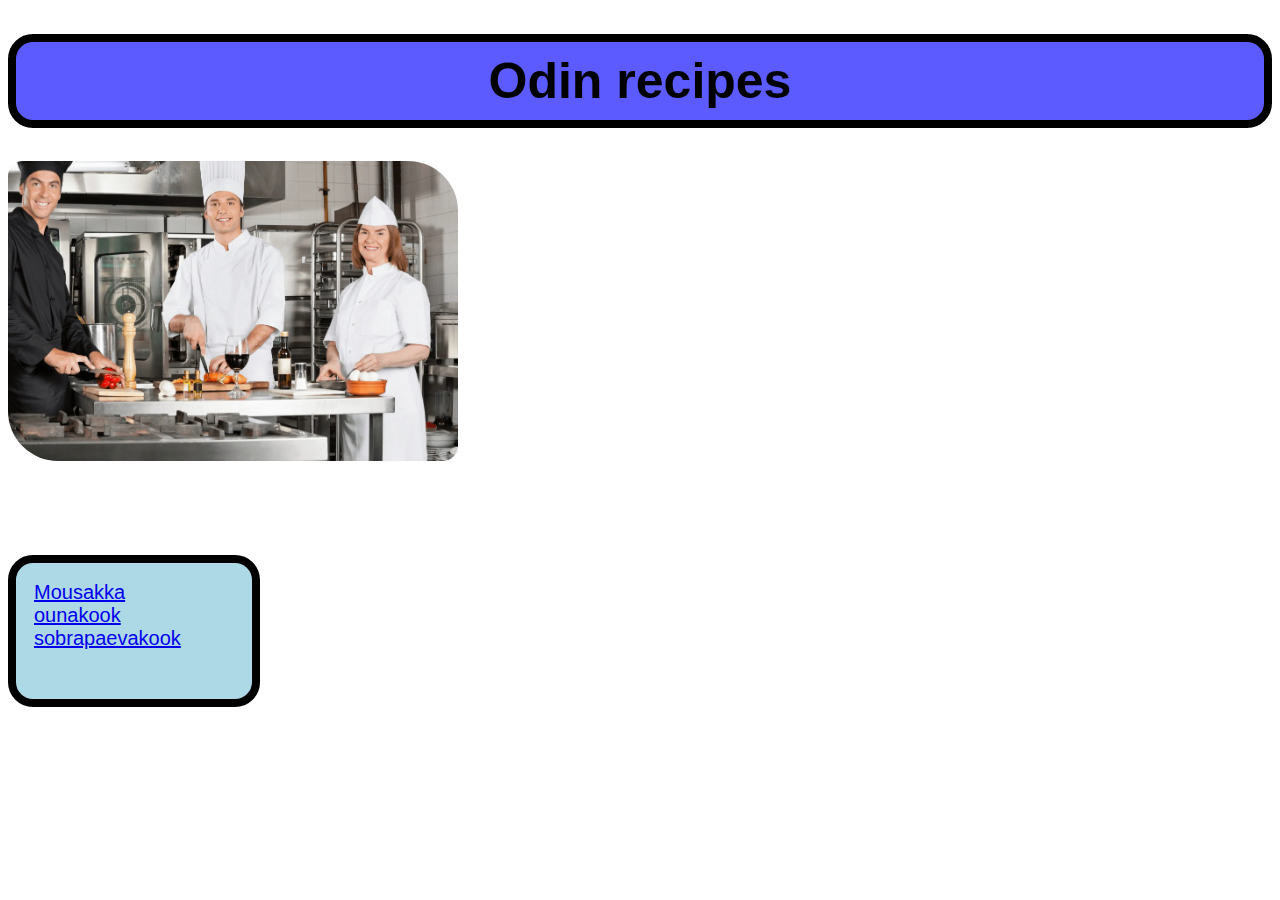
<file: index.html>
<!DOCTYPE html>
<html lang="en">
<head>
    <meta charset="UTF-8">
    <meta name="viewport" content="width=device-width, initial-scale=1.0">
    <title>recipes</title>
    <link rel="stylesheet" href="style.css"/>
</head>
<body>
    <div>
    <h1  id="Maint" class="title">Odin recipes</h1>
    <img id="chef" src="images/Chefs-Cutting-Ingredients.png" alt="A picture of chefs">
    </div>
    <div>
    <ul id="link">
        <li class="ul index"><a href="recipes/Mousakka.html">Mousakka</a></li>
        <li class="ul index"><a href="recipes/ounakook.html">ounakook</a></li>
        <li class="ul index"><a href="recipes/sobrapaevakook.html">sobrapaevakook</a></li>
    </ul>
    </div>
   
    
</body>
</html>
</file>
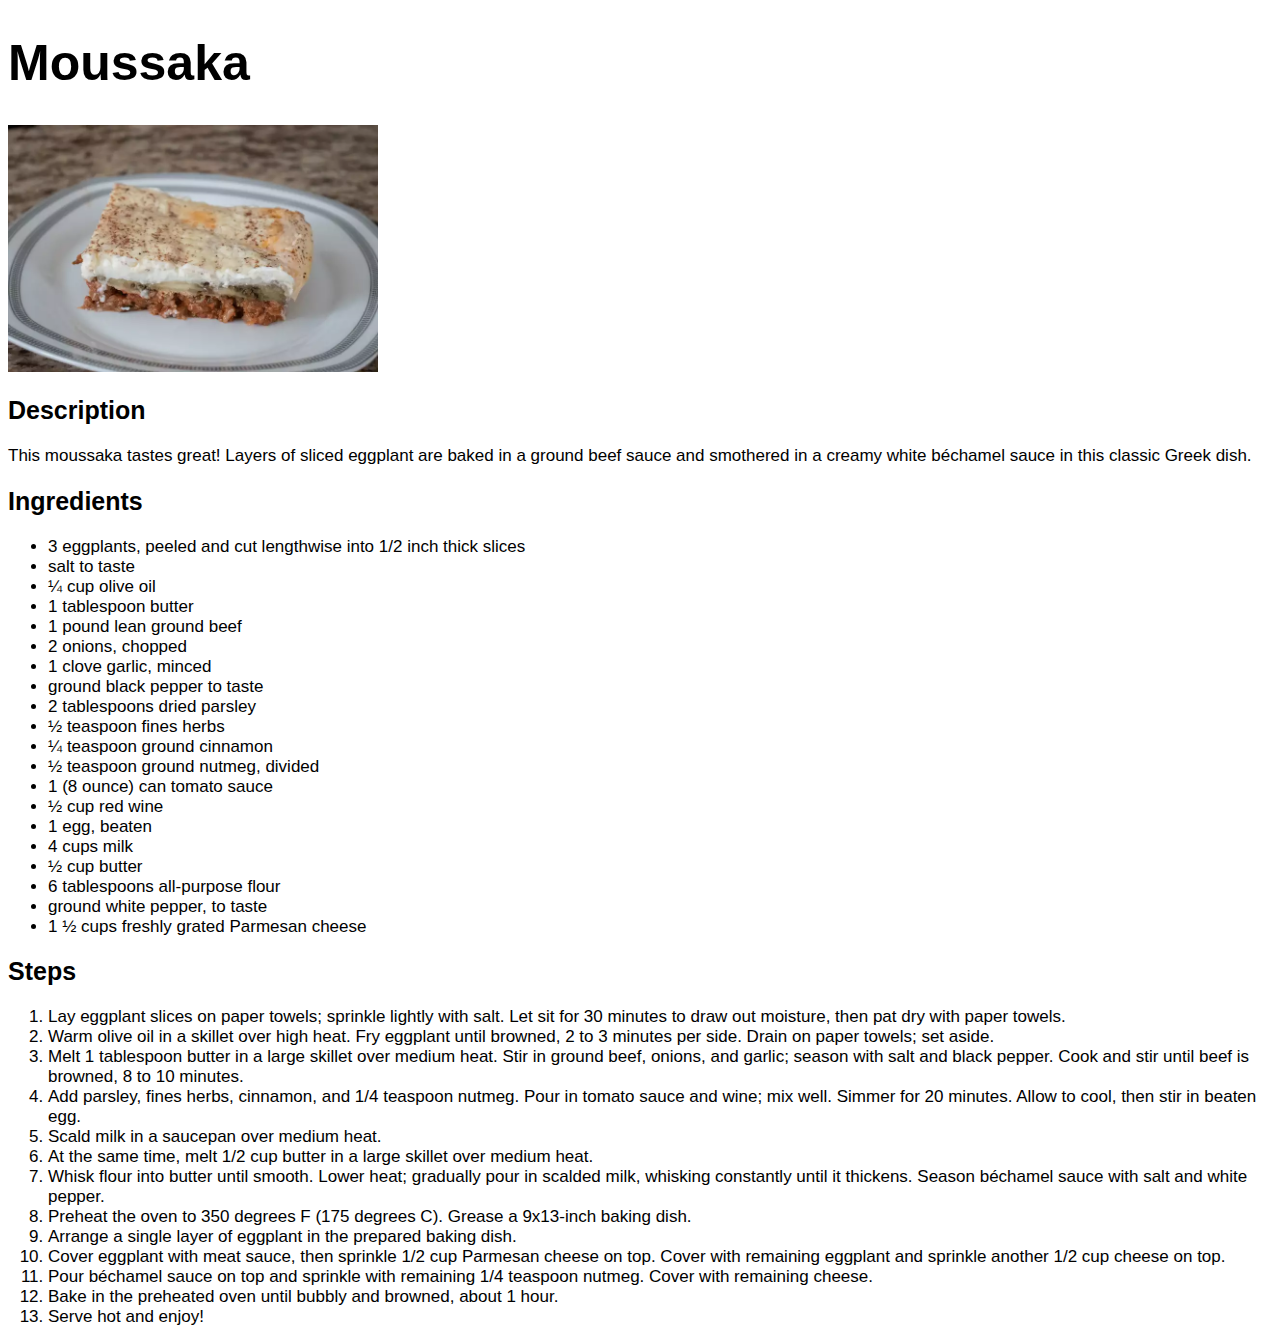
<file: recipes/Mousakka.html>
<!DOCTYPE html>
<html lang="en">
<head>
    <meta charset="UTF-8">
    <meta name="viewport" content="width=device-width, initial-scale=1.0">
    <title>recipes</title>
    <link rel="stylesheet" href="../style.css">
</head>
<body>
    <h1 class="title">Moussaka</h1>
    <img src="../images/Moussaks.jpg" alt="picture of food" id="moussaka">
<h2 class="title smaller">Description</h2>
<p class="Description">This moussaka tastes great! Layers of sliced 
    eggplant are baked in a ground beef sauce 
    and smothered in a creamy white béchamel sauce
     in this classic Greek dish.</p>
     <h2 class="title smaller">Ingredients</h2>
     <ul class="Ingredients">
        <li>3 eggplants, peeled and cut lengthwise into 1/2 inch thick slices</li>
        <li>salt to taste</li>
        <li>¼ cup olive oil</li>
        <li>1 tablespoon butter</li>
        <li>1 pound lean ground beef</li>
        <li>2 onions, chopped</li>
        <li>1 clove garlic, minced</li>
        <li>ground black pepper to taste</li>
        <li>2 tablespoons dried parsley</li>
        <li>½ teaspoon fines herbs</li>
        <li>¼ teaspoon ground cinnamon</li>
        <li>½ teaspoon ground nutmeg, divided</li>
        <li>1 (8 ounce) can tomato sauce</li>
        <li>½ cup red wine</li>
        <li>1 egg, beaten</li>
        <li>4 cups milk</li>
        <li>½ cup butter</li>
        <li>6 tablespoons all-purpose flour</li>
        <li>ground white pepper, to taste</li>
        <li>1 ½ cups freshly grated Parmesan cheese</li>
     </ul>
     <h2 class="title smaller">Steps</h2>
     <ol class="steps">
        <li>Lay eggplant slices on paper towels; sprinkle lightly with salt. Let sit for 30 minutes to draw out moisture, then pat dry with paper towels.</li>
        <li>Warm olive oil in a skillet over high heat. Fry eggplant until browned, 2 to 3 minutes per side. Drain on paper towels; set aside.</li>
        <li>Melt 1 tablespoon butter in a large skillet over medium heat. Stir in ground beef, onions, and garlic; season with salt and black pepper. Cook and stir until beef is browned, 8 to 10 minutes.</li>
        <li>Add parsley, fines herbs, cinnamon, and 1/4 teaspoon nutmeg. Pour in tomato sauce and wine; mix well. Simmer for 20 minutes. Allow to cool, then stir in beaten egg.</li>
        <li>Scald milk in a saucepan over medium heat.</li>
        <li>At the same time, melt 1/2 cup butter in a large skillet over medium heat.</li>
        <li>Whisk flour into butter until smooth. Lower heat; gradually pour in scalded milk, whisking constantly until it thickens. Season béchamel sauce with salt and white pepper.</li>
        <li>Preheat the oven to 350 degrees F (175 degrees C). Grease a 9x13-inch baking dish.</li>
        <li>Arrange a single layer of eggplant in the prepared baking dish.</li>
        <li>Cover eggplant with meat sauce, then sprinkle 1/2 cup Parmesan cheese on top. Cover with remaining eggplant and sprinkle another 1/2 cup cheese on top.</li>
        <li>Pour béchamel sauce on top and sprinkle with remaining 1/4 teaspoon nutmeg. Cover with remaining cheese.</li>
        <li>Bake in the preheated oven until bubbly and browned, about 1 hour.</li>
        <li>Serve hot and enjoy!</li>
     </ol>
</body>
</html>
</file>
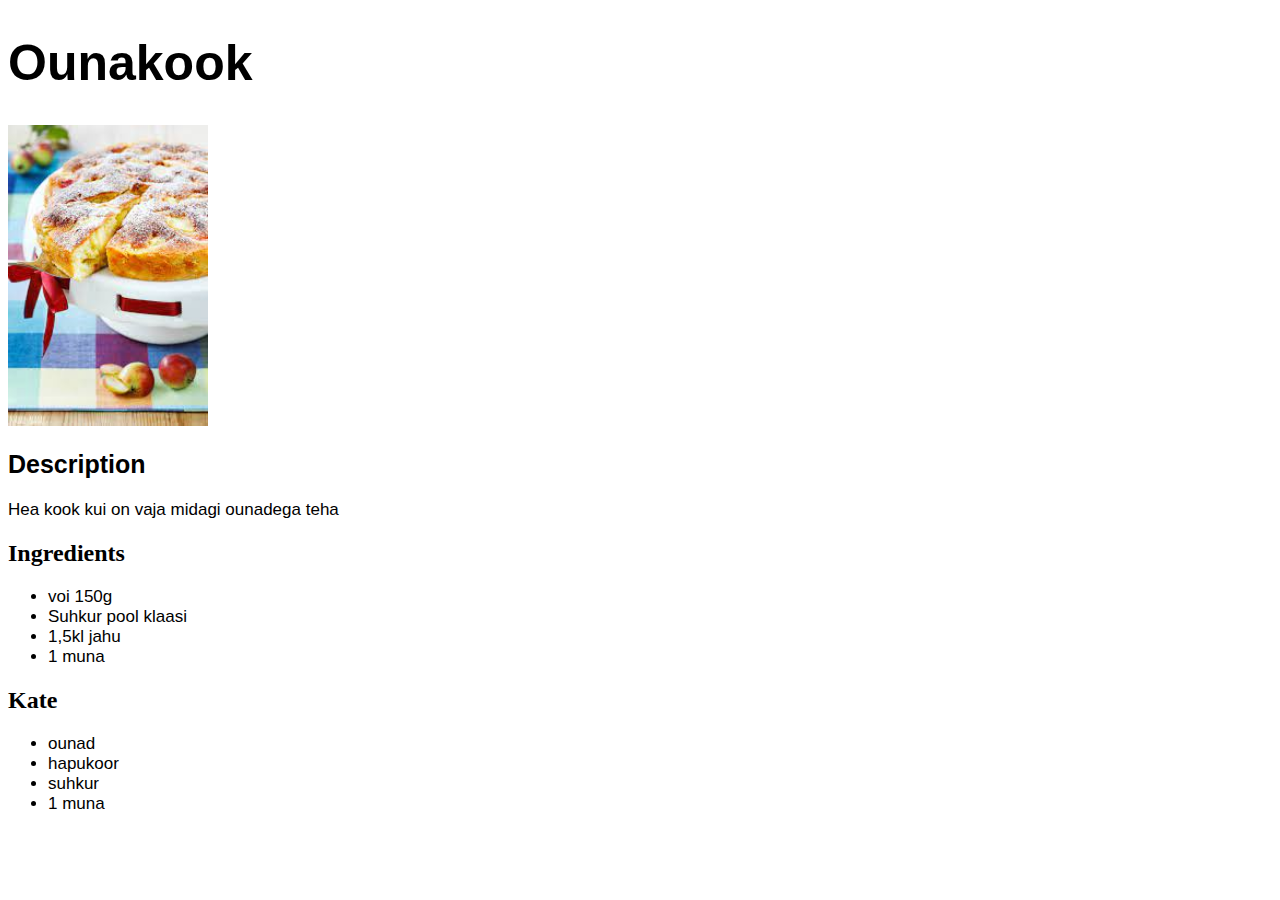
<file: recipes/ounakook.html>
<!DOCTYPE html>
<html lang="en">
<head>
    <meta charset="UTF-8">
    <meta name="viewport" content="width=device-width, initial-scale=1.0">
    <title>recipes</title>
    <link rel="stylesheet" href="../style.css">
</head>
<body>
    <h1 class="title">Ounakook</h1>    
    <img src="../images/ounakook.png" alt="a picture of a cake" id="ounakookp">
    <h2 class="title smaller">Description</h2>
    <p class="Description">Hea kook kui on vaja midagi ounadega teha</p>
    <h2>Ingredients</h2>
    <ul class="Ingredients">
        <li>voi 150g</li>
        <li>Suhkur pool klaasi</li>
        <li>1,5kl jahu</li>
        <li>1 muna</li>
    </ul>
    <h2>Kate</h2>
    <ul class="steps">
        <li>ounad</li>
        <li>hapukoor</li>
        <li>suhkur</li>
        <li>1 muna</li>
    </ul>
</body>
</html>
</file>
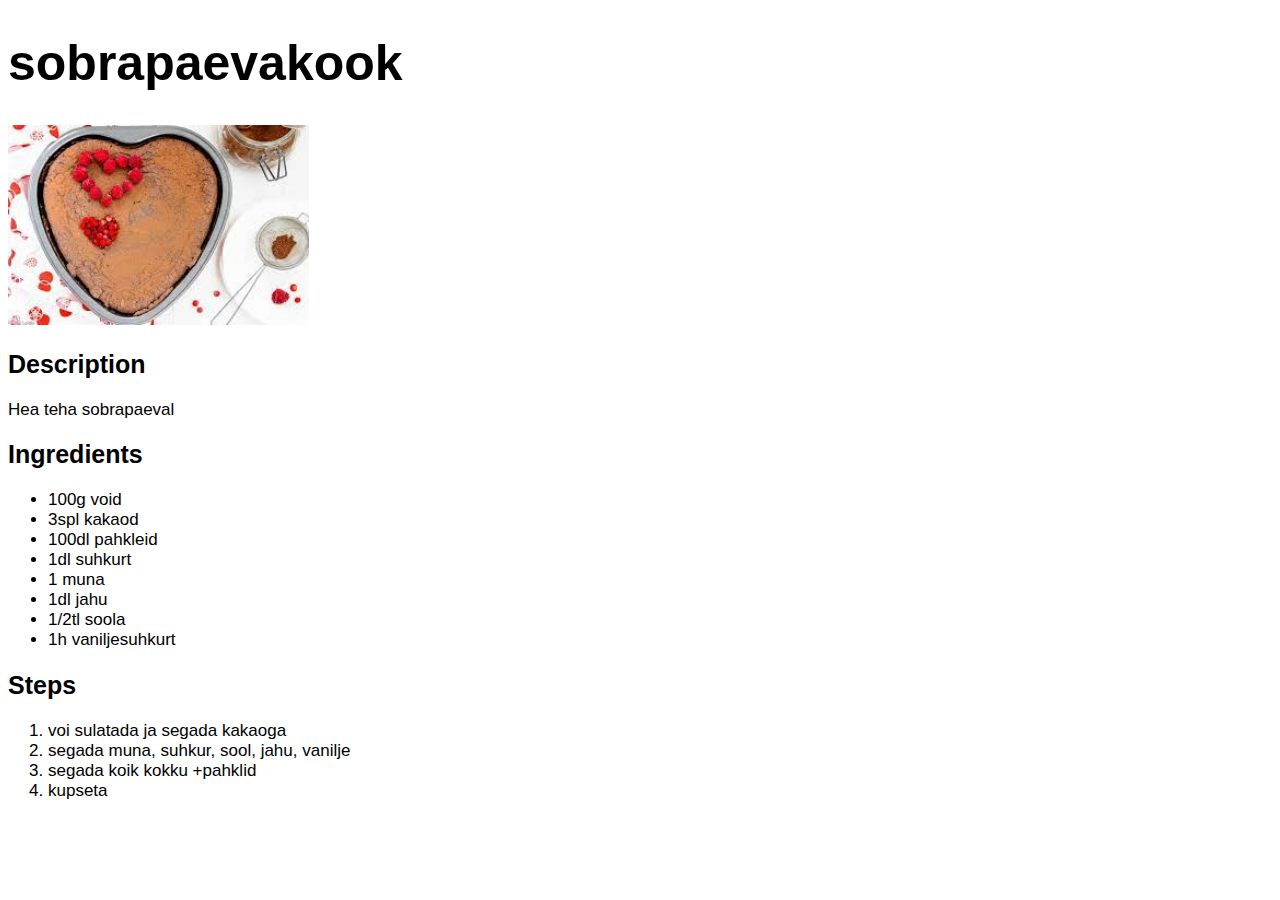
<file: recipes/sobrapaevakook.html>
<!DOCTYPE html>
<html lang="en">
<head>
    <meta charset="UTF-8">
    <meta name="viewport" content="width=device-width, initial-scale=1.0">
    <title>recipes</title>
    <link rel="stylesheet" href="../style.css">
</head>
<body>
    <h1 class="title">sobrapaevakook</h1>
    <img src="../images/sobrapaevakook.png" alt="a image of a cake" id="sobrapaevakookp">
    <h2 class="title smaller">Description</h2>
    <p class="Description">Hea teha sobrapaeval</p>
    <h2 class="title smaller">Ingredients</h2>
    <ul class="Ingredients">
        <li>100g void</li>
        <li>3spl kakaod</li>
        <li>100dl pahkleid</li>
        <li>1dl suhkurt</li>
        <li>1 muna</li>
        <li>1dl jahu</li>
        <li>1/2tl soola</li>
        <li>1h vaniljesuhkurt</li>
    </ul>
    <h2 class="title smaller">Steps</h2>
    <ol class="steps">
        <li>voi sulatada ja segada kakaoga</li>
        <li>segada muna, suhkur, sool, jahu, vanilje</li>
        <li>segada koik kokku +pahklid</li>
        <li>kupseta</li>
    </ol>
    
</body>
</html>
</file>
<file: style.css>
.title {
    font-family: arial, helvetica, sans-serif;
    font-size: 50px;
}
#link {
    font-family: Arial, Helvetica, sans-serif;
    font-size: 20px;
}
.title.smaller {
    font-family: Arial, Helvetica, sans-serif;
    font-size: 25px;
}
.Ingredients {
    font-family: Arial, Helvetica, sans-serif;
    font-size: 17px;
}
.steps {
    font-family: Arial, Helvetica, sans-serif;
    font-size: 17px;
}
#moussaka {
    width: 370px;
    height: auto;
    
}
.Description {
    font-family: Arial, Helvetica, sans-serif;
    font-size: 17px;
}
#ounakookp {
    width: 200px;
    height: auto;
}
#sobrapaevakookp {
    width: auto;
    height: 200px;
}
#Maint {
    border: 8px solid black;
    padding: 10px;
    border-radius: 25px;
    background-color: rgb(91, 91, 255);
    text-align-last: center;
}
#link{
    width: 200px;
    height: 100px;
    border: 8px solid black;
    padding: 18px;
    margin-top: 90px;
    border-radius: 25px;
    list-style-type: none;
    background-color: lightblue;
}
#chef  {
    width: auto;
    height: 300px;
    border: 8px black;
    border-radius: 15px 50px;
}
</file>
